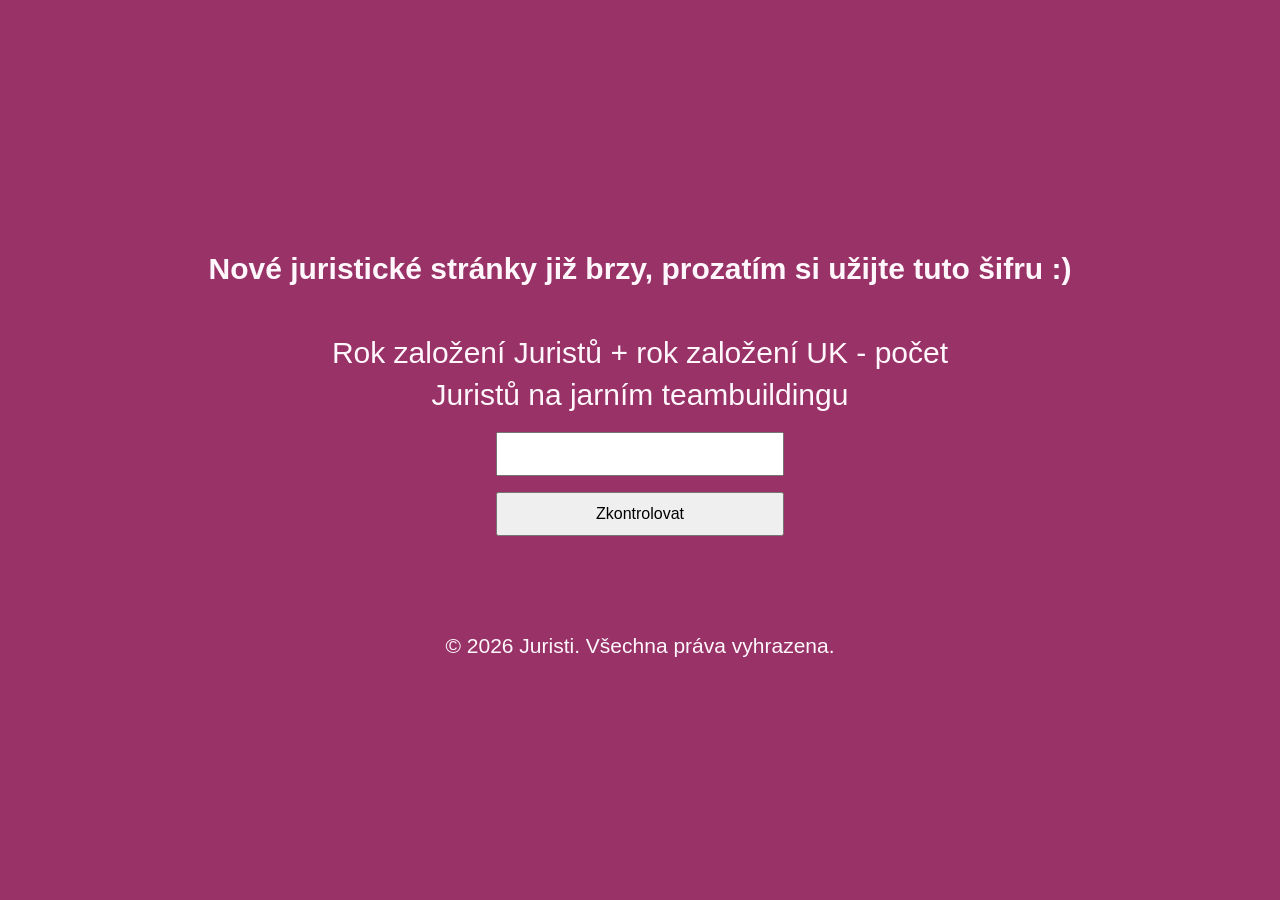
<file: index.html>
<!DOCTYPE html>
<html>
    <head>
        <meta charset="UTF-8">
        <meta name="viewport" content="width=device-width, initial-scale=1">
         <title>
        Juristická hádanka
        </title>

        <link rel="icon" type="image/x-icon" href="favicon.ico">
        <link rel="stylesheet" href="style.css">
    </head>
    <body>
            <p><strong>Nové juristické stránky již brzy, prozatím si užijte tuto šifru :)</strong></p>
        <label for="answer">Rok založení Juristů + rok založení UK - počet Juristů na jarním teambuildingu</label>
        <input type="number" id="answer" name="answer">
        <button type="button" id="check-answer">Zkontrolovat</button>
        <p id="feedback" aria-live="polite"></p>
        <a id="next-page-link" href="spravna_1.html" hidden>Pokračovat</a>

        <script>
            const answerInput = document.getElementById("answer");
            const checkAnswerButton = document.getElementById("check-answer");
            const feedback = document.getElementById("feedback");
            const nextPageLink = document.getElementById("next-page-link");

            answerInput.addEventListener("input", () => {
                feedback.textContent = "";
                nextPageLink.hidden = true;
            });

            checkAnswerButton.addEventListener("click", () => {
                const isCorrect = answerInput.value === "3337";
                feedback.textContent = isCorrect ? "Správně" : "Špatně";
                nextPageLink.hidden = !isCorrect;
            });
        </script>
    </body>
    <footer>
        <p>© 2026 Juristi. Všechna práva vyhrazena.</p>
    </footer>
</html>
</file>
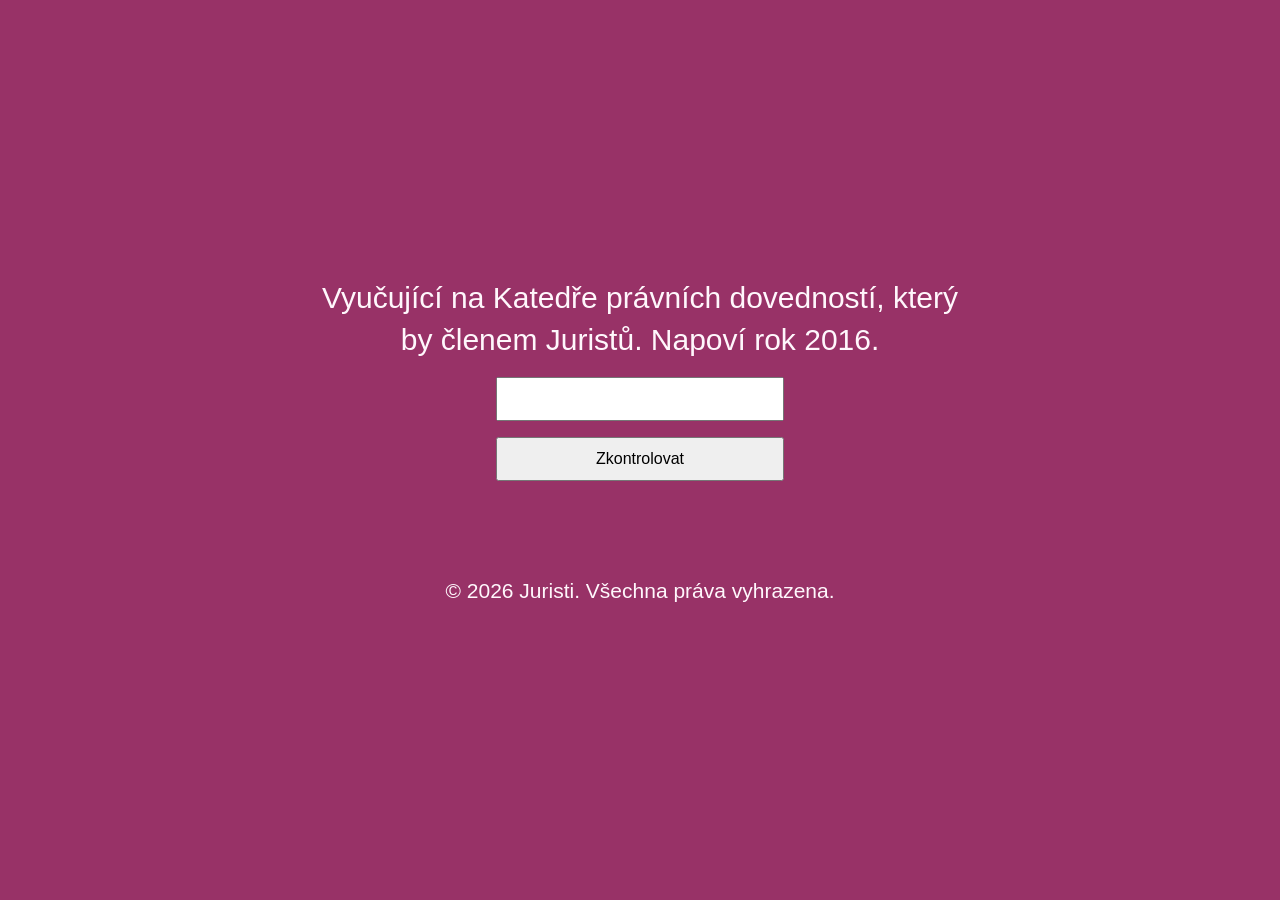
<file: spravna_1.html>
<!DOCTYPE html>
<html>
    <head>
        <meta charset="UTF-8">
        <meta name="viewport" content="width=device-width, initial-scale=1">
         <title>
        Juristická hádanka
        </title>

        <link rel="icon" type="image/x-icon" href="favicon.ico">
        <link rel="stylesheet" href="style.css">
    </head>
     <body>
        <label for="answer">Vyučující na Katedře právních dovedností, který by členem Juristů. Napoví rok 2016.</label>
        <input type="text" id="answer" name="answer">
        <button type="button" id="check-answer">Zkontrolovat</button>
        <p id="feedback" aria-live="polite"></p>
        <a id="next-page-link" href="spravna_2.html" hidden>Pokračovat</a>

        <script>
            const answerInput = document.getElementById("answer");
            const checkAnswerButton = document.getElementById("check-answer");
            const feedback = document.getElementById("feedback");
            const nextPageLink = document.getElementById("next-page-link");

            answerInput.addEventListener("input", () => {
                feedback.textContent = "";
                nextPageLink.hidden = true;
            });

            checkAnswerButton.addEventListener("click", () => {
                const isCorrect = answerInput.value === "Viktor Hatina" || answerInput.value === "viktor hatina" || answerInput.value === "hatina" || answerInput.value === "Hatina";
                feedback.textContent = isCorrect ? "Správně" : "Špatně";
                nextPageLink.hidden = !isCorrect;
            });
        </script>
    </body>
    <footer>
        <p>© 2026 Juristi. Všechna práva vyhrazena.</p>
    </footer>
</html>
</file>
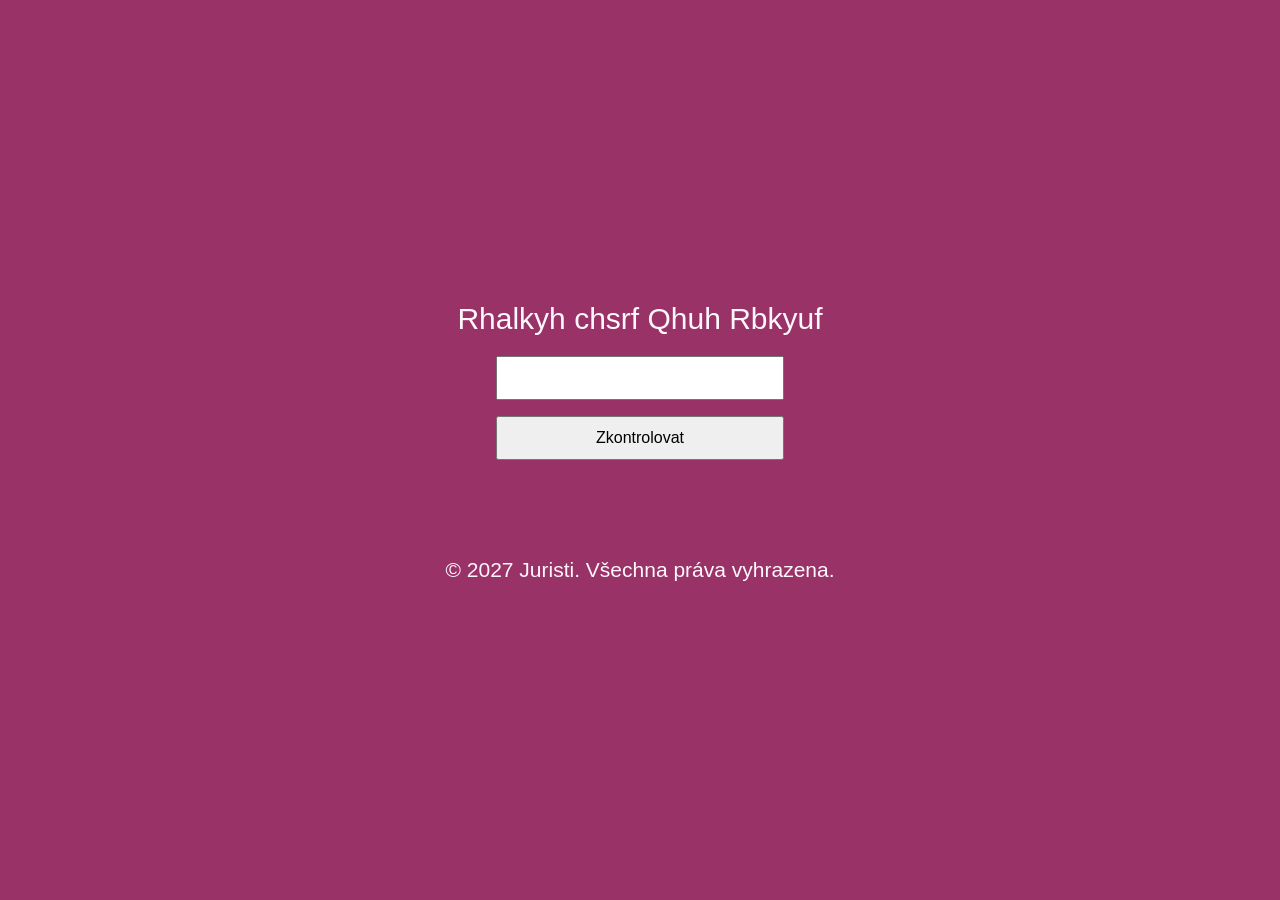
<file: spravna_2.html>
<!DOCTYPE html>
<html>
    <head>
        <meta charset="UTF-8">
        <meta name="viewport" content="width=device-width, initial-scale=1">
         <title>
        Juristická hádanka
        </title>

        <link rel="icon" type="image/x-icon" href="favicon.ico">
        <link rel="stylesheet" href="style.css">
    </head>
     <body>
        <label for="answer">Rhalkyh chsrf Qhuh Rbkyuf</label>
        <input type="text" id="answer" name="answer">
        <button type="button" id="check-answer">Zkontrolovat</button>
        <p id="feedback" aria-live="polite"></p>
        <a id="next-page-link" href="spravna_3.html" hidden>Pokračovat</a>

        <script>
            const answerInput = document.getElementById("answer");
            const checkAnswerButton = document.getElementById("check-answer");
            const feedback = document.getElementById("feedback");
            const nextPageLink = document.getElementById("next-page-link");

            answerInput.addEventListener("input", () => {
                feedback.textContent = "";
                nextPageLink.hidden = true;
            });

            checkAnswerButton.addEventListener("click", () => {
                const isCorrect = answerInput.value === "Katedra valky Jana Kudrny" || answerInput.value === "Katedra války Jana Kudrny" || answerInput.value === "katedra valky jana kudrny" || answerInput.value === "katedra války jana kudrny";
                feedback.textContent = isCorrect ? "Správně" : "Špatně";
                nextPageLink.hidden = !isCorrect;
            });
        </script>
    </body>
    <footer>
        <p>© 2027 Juristi. Všechna práva vyhrazena.</p>
    </footer>
</html>
</file>
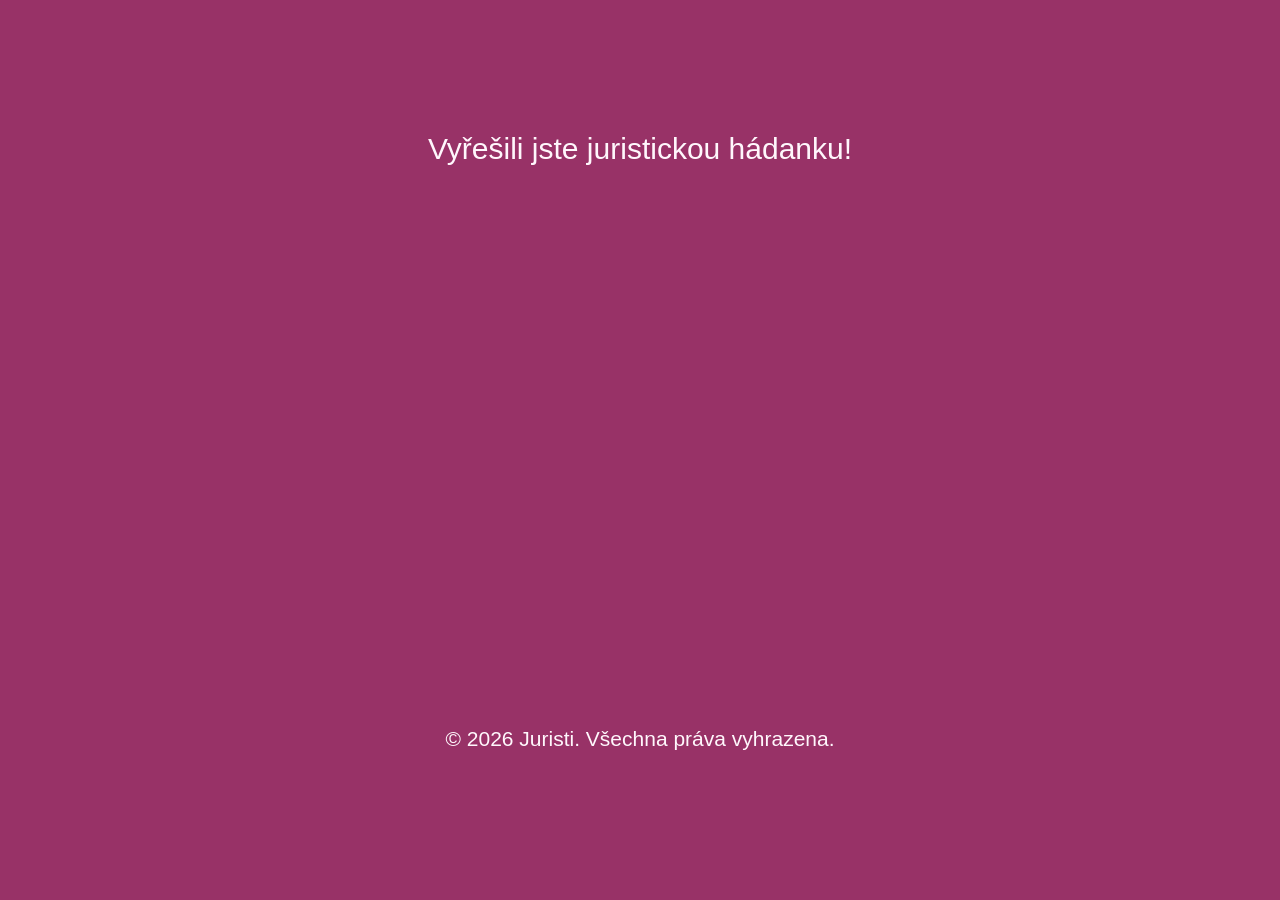
<file: spravna_3.html>
<!DOCTYPE html>
<html>
    <head>
        <meta charset="UTF-8">
        <meta name="viewport" content="width=device-width, initial-scale=1">
         <title>
        Juristická hádanka vyřešena
        </title>

        <link rel="icon" type="image/x-icon" href="favicon.ico">
        <link rel="stylesheet" href="style.css">
    </head>
     <body>
        <label for="answer">Vyřešili jste juristickou hádanku!</label>
        <div class="video-container">
            <iframe
                src="https://www.youtube-nocookie.com/embed/kNmynCN34i8"
                title="YouTube video"
                loading="lazy"
                allow="accelerometer; autoplay; clipboard-write; encrypted-media; gyroscope; picture-in-picture; web-share"
                referrerpolicy="strict-origin-when-cross-origin"
                allowfullscreen>
            </iframe>
        </div>
        
    </body>
    <footer>
        <p>© 2026 Juristi. Všechna práva vyhrazena.</p>
    </footer>
</html>
</file>
<file: style.css>
h1 {
    color: rgb(7, 7, 7);
}

h2 {
    color: rgb(127, 127, 127);
}

h3 {
    color: #fa23fa;
}

body {
    background-color: rgb(152, 50, 103);
    color: rgb(255, 247, 252);
    font-family: "Poppins", sans-serif;
    font-size: clamp(1.25rem, 4vw, 1.875rem);
    display: flex;
    flex-direction: column;
    align-items: center;
    justify-content: center;
    min-height: 100vh;
    min-height: 100svh;
    margin: 0;
    padding: 1.5rem 1rem;
    box-sizing: border-box;
    gap: 1rem;
    text-align: center;
}

header p {
    font-size: 1.3em;
}

footer {
    font-size: 0.7em;
    color: rgb(255, 247, 252);
}

label {
    max-width: 40rem;
    line-height: 1.4;
}

.video-container {
    width: 100%;
    max-width: 56rem;
    aspect-ratio: 16 / 9;
}

.video-container iframe {
    width: 100%;
    height: 100%;
    border: 0;
}

input {
    width: 100%;
    max-width: 18rem;
    min-height: 2.75rem;
    padding: 0.65rem 0.75rem;
    font-size: 1rem;
    box-sizing: border-box;
}

button {
    width: 100%;
    max-width: 18rem;
    min-height: 2.75rem;
    font-size: 1rem;
    cursor: pointer;
}

#feedback {
    min-height: 1.5em;
    margin: 0;
}

head{
    a:hover {
        color: black;
    }
}
</file>
